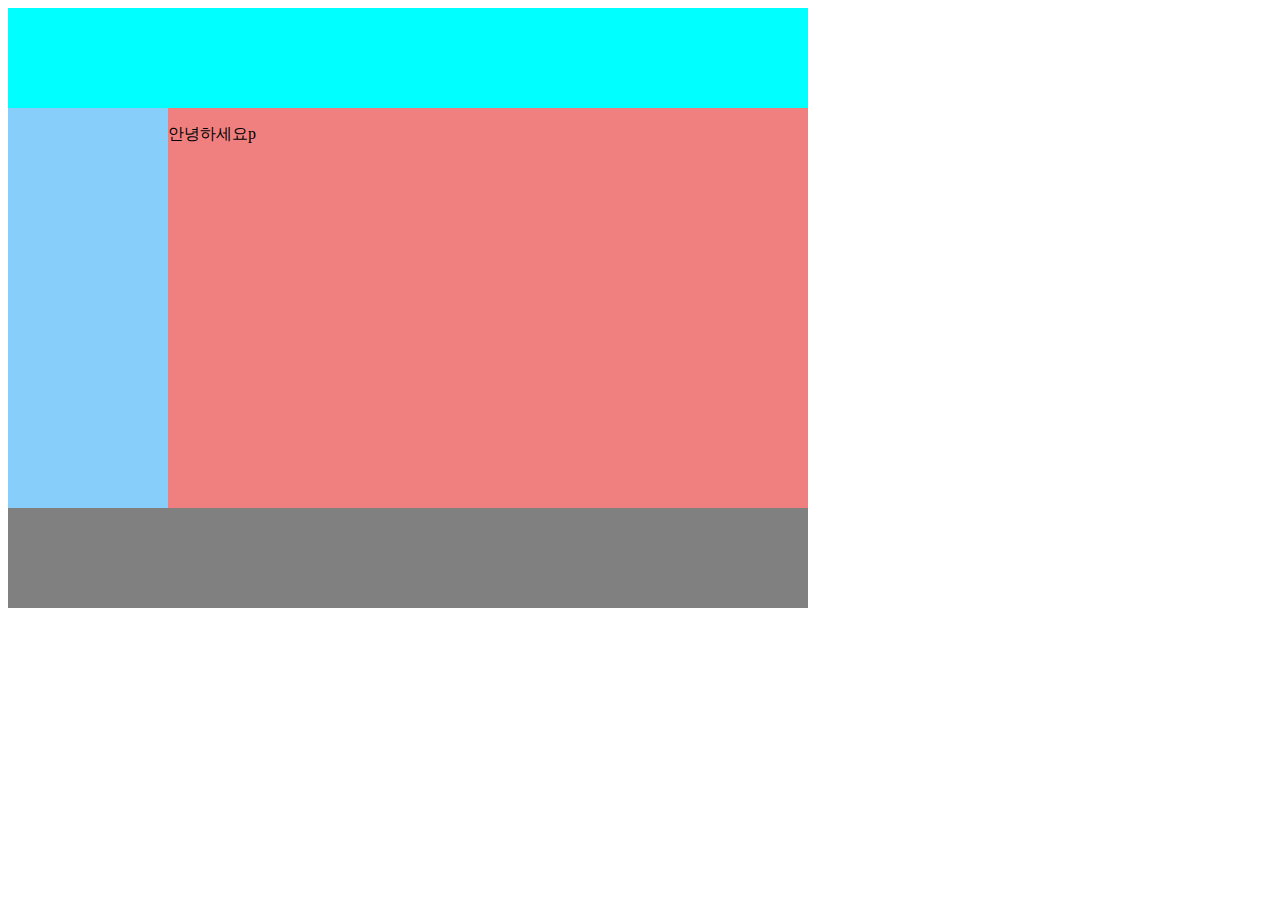
<file: index.html>
<!DOCTYPE html>
<html lang="en">
    <head>
        <meta charset="UTF-8" />
        <meta http-equiv="X-UA-Compatible" content="IE=edge" />
        <meta name="viewport" content="width=device-width, initial-scale=1.0" />
        <title>Layout practice</title>
        <link rel="stylesheet" href="./css/style.css" />
    </head>
    <body>
        <div class="container">
            <div class="topHeader"></div>
            <div class="mainCenter">
                <div class="leftMenu"></div>
                <div class="mainScreen">
                    <p>안녕하세요p</p>
                </div>
            </div>
            <div class="buttomFooter"></div>
        </div>
    </body>
</html>
</file>
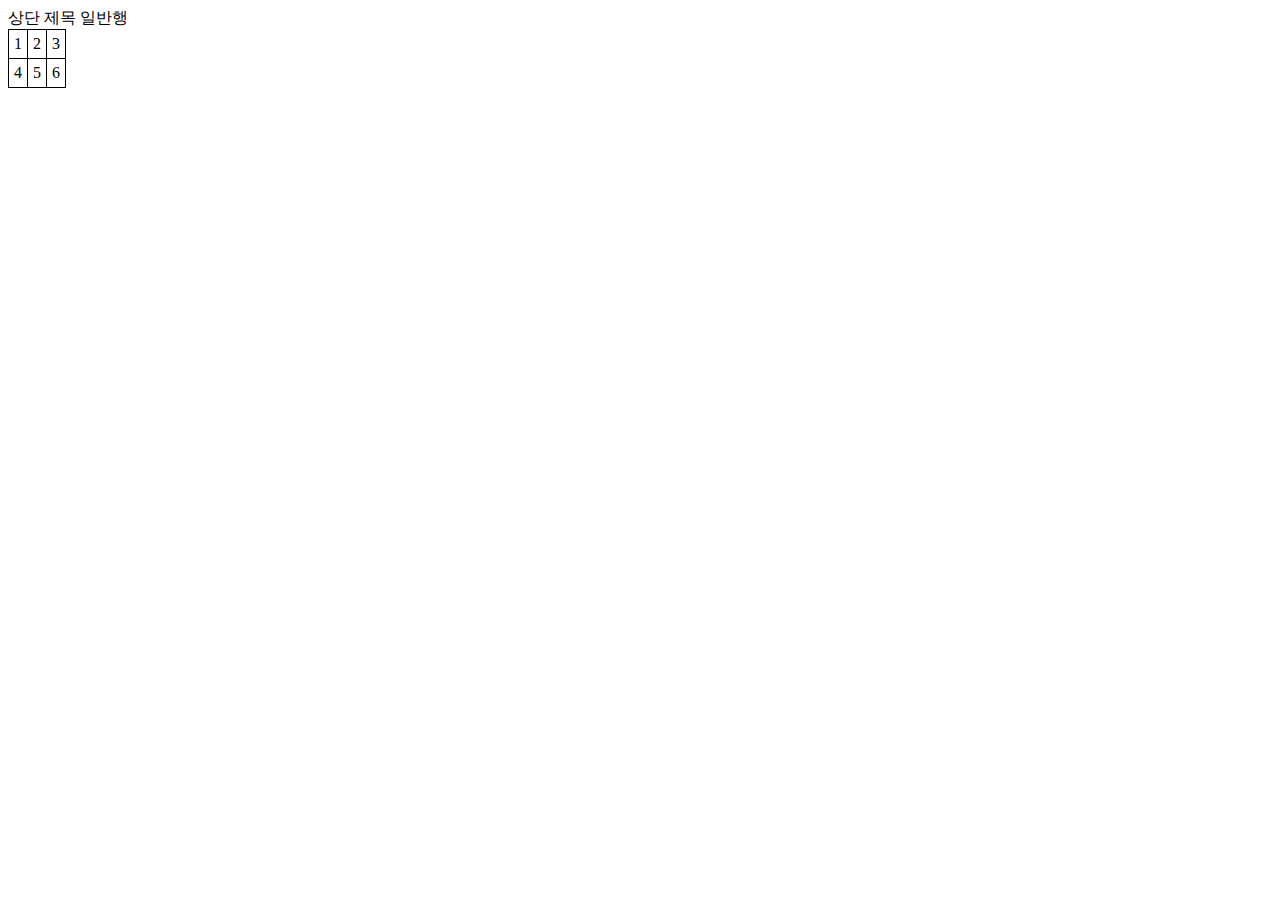
<file: cart.html>
<!DOCTYPE html>
<html lang="en">
    <head>
        <meta charset="UTF-8" />
        <meta http-equiv="X-UA-Compatible" content="IE=edge" />
        <meta name="viewport" content="width=device-width, initial-scale=1.0" />
        <link rel="stylesheet" href="./css/cart.css" />
        <title>Document</title>
    </head>
    <body>
        <!-- 표 만들기  -->
        <div>
            <table>
                <!-- 행과 열을 만든다. 가로줄<tr> 먼저 그리고 세로줄<td> 그린다.   -->
                <!-- 제목 같은거 달때 굵게 <th> -->
                <thead>
                    상단 제목
                </thead>
                <tr>
                    <td>1</td>
                    <td>2</td>
                    <td>3</td>
                </tr>
                <tbod>일반행</tbod>
                <tr>
                    <td>4</td>
                    <td>5</td>
                    <td>6</td>
                </tr>
                <tr></tr>
            </table>
        </div>
    </body>
</html>
</file>
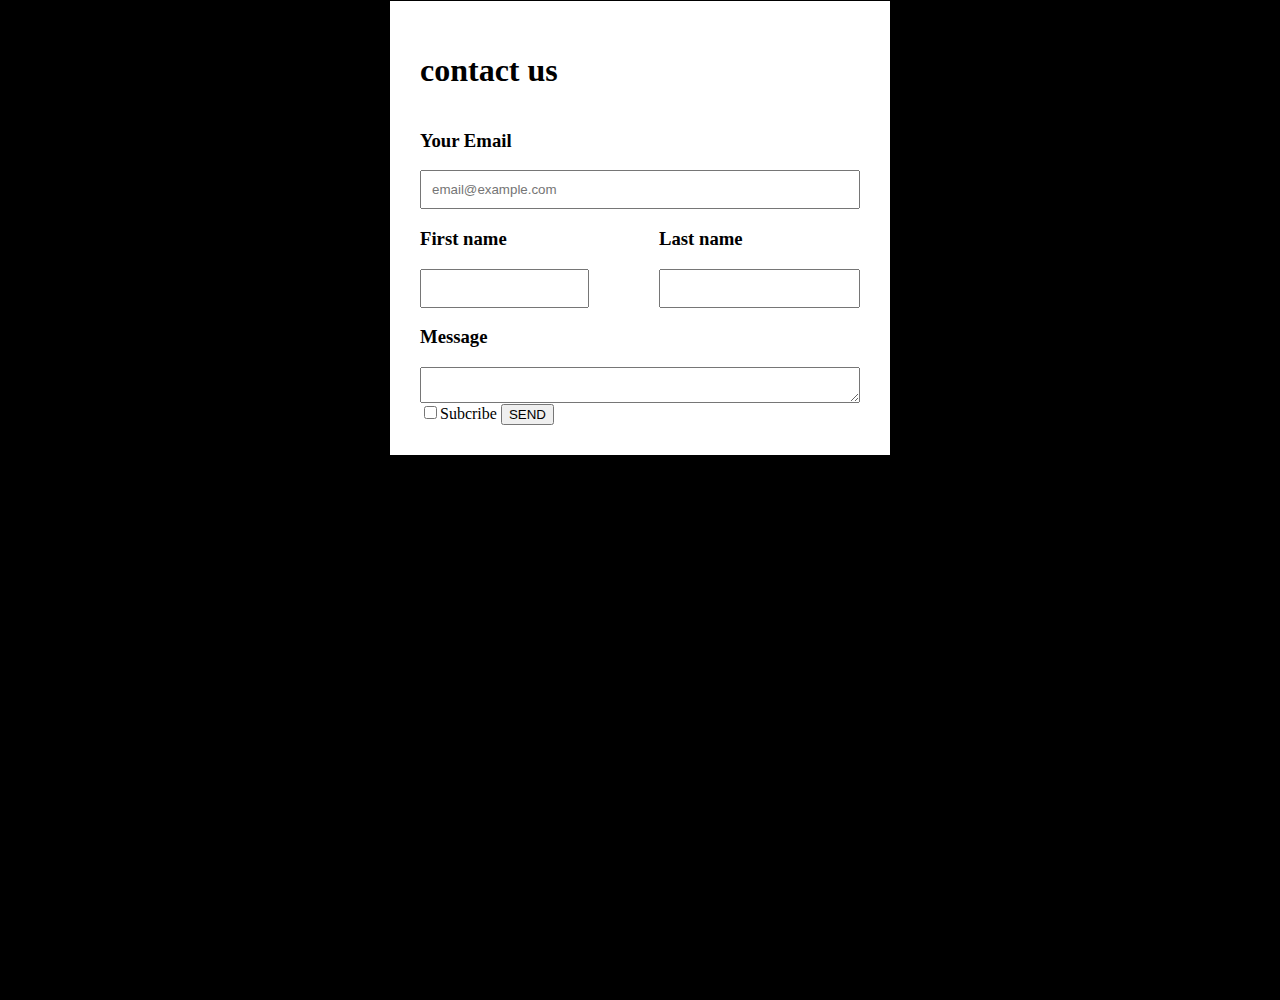
<file: contact.html>
<!DOCTYPE html>
<html lang="en">
    <head>
        <meta charset="UTF-8" />
        <meta http-equiv="X-UA-Compatible" content="IE=edge" />
        <meta name="viewport" content="width=device-width, initial-scale=1.0" />
        <link rel="stylesheet" href="./css/contact.css" />
        <title>contact us</title>
    </head>
    <body>
        <div class="form-background">
            <div class="form-white">
                <form>
                    <div class="contact-title">
                        <h1 class="contact-title">contact us</h1>
                    </div>
                    <div class="w-100">
                        <h3>Your Email</h3>
                        <input type="email" placeholder="email@example.com" />
                    </div>
                    <div class="names">
                        <div class="w-50">
                            <h3>First name</h3>
                            <input type="text" />
                        </div>
                        <div class="w-51">
                            <h3>Last name</h3>
                            <input type="text" />
                    </div>
                    </div>
                    <div class="w-100">
                        <h3>Message</h3>
                        <textarea row="20"></textarea>
                    </div>
                    <div>
                        <input type="checkbox">Subcribe</input>
                        <input class="contact-sending" type="submit" value="SEND">
                    </div>
                </form>
            </div>
        </div>
    </body>
</html>
</file>
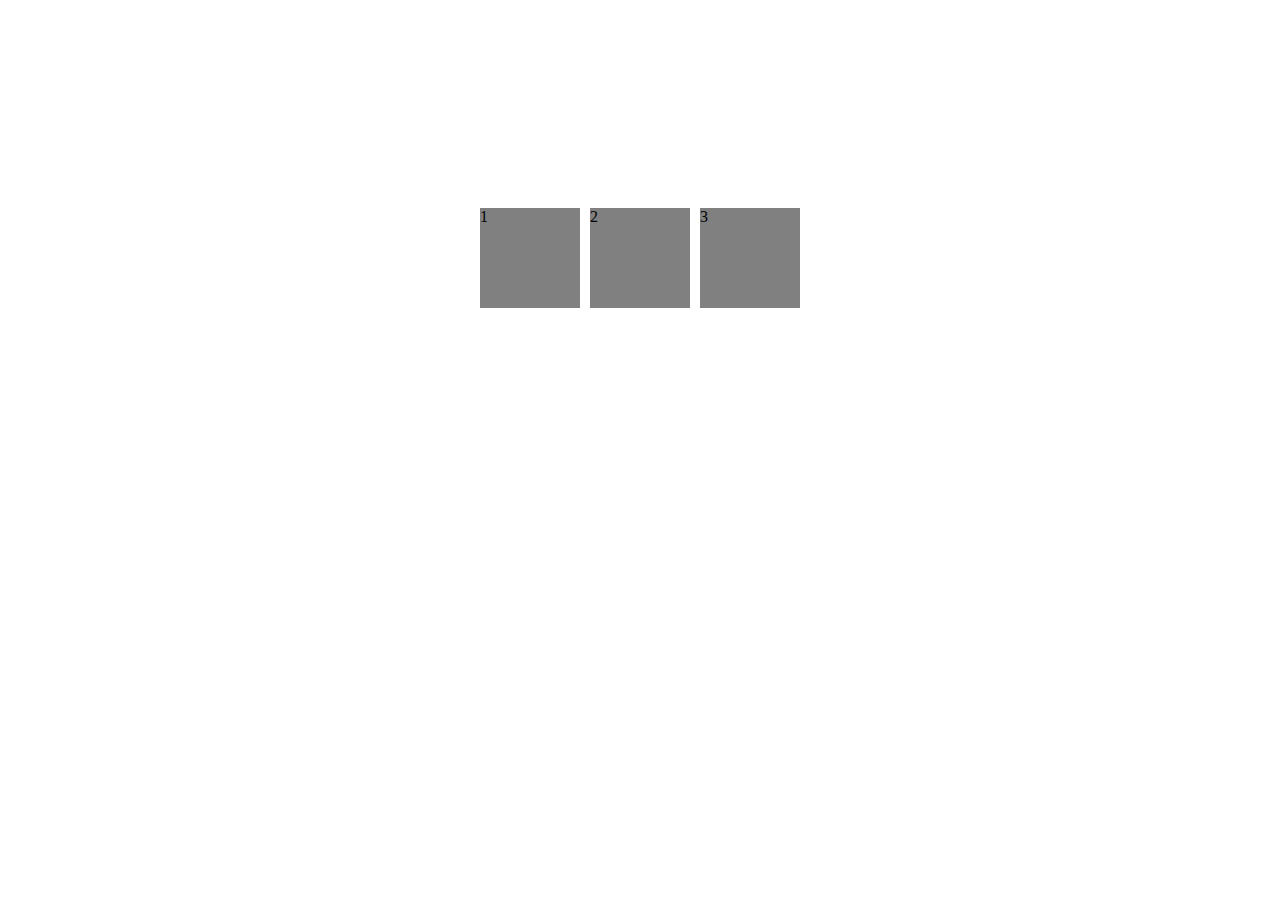
<file: display.html>
<!DOCTYPE html>
<html lang="en">
    <head>
        <meta charset="UTF-8" />
        <meta http-equiv="X-UA-Compatible" content="IE=edge" />
        <meta name="viewport" content="width=device-width, initial-scale=1.0" />
        <title>Document</title>
        <link rel="stylesheet" href="./css/display.css" />
    </head>
    <body class="flex-container">
        <div class="flex-item">1</div>
        <div class="flex-item">2</div>
        <div class="flex-item">3</div>
    </body>
</html>
</file>
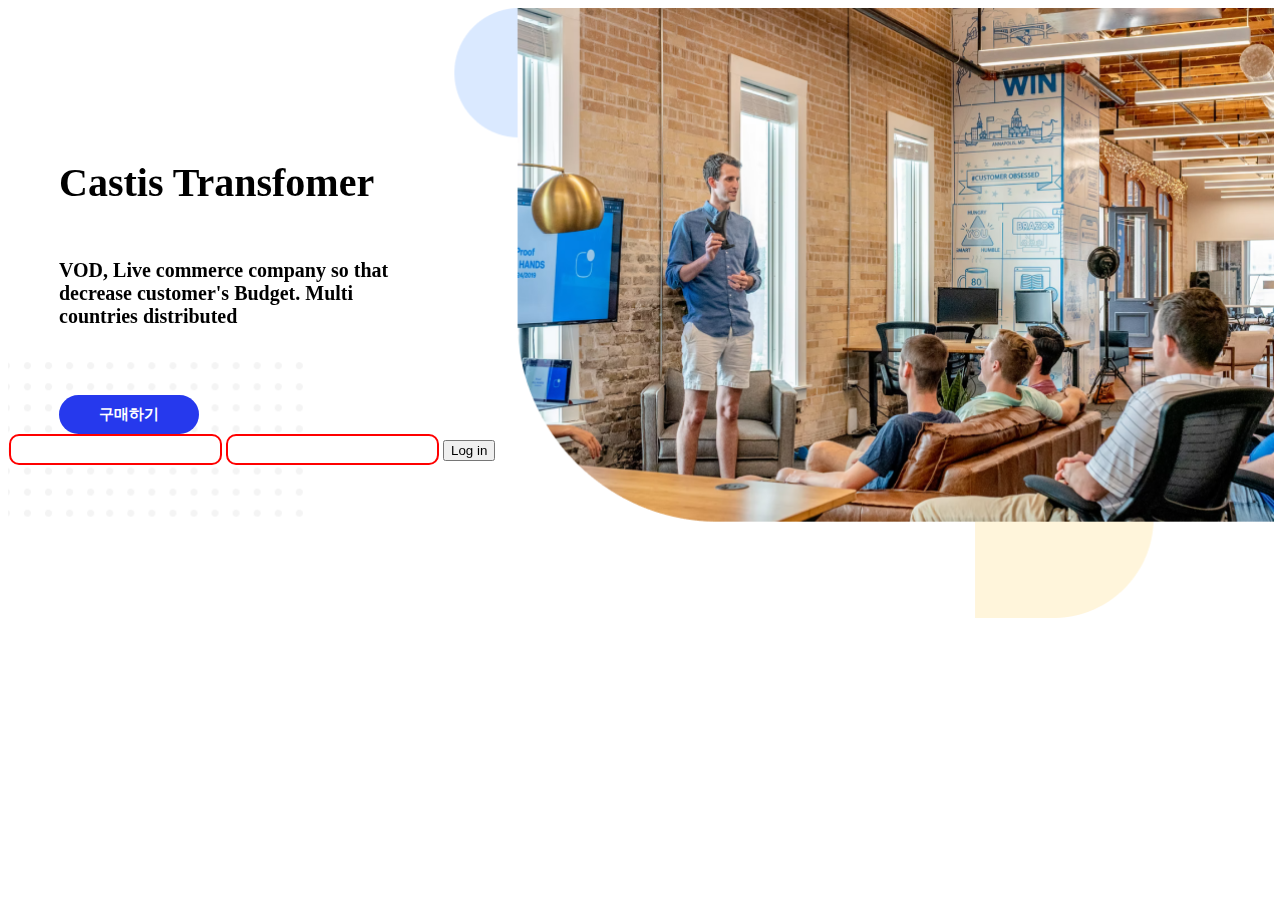
<file: layout2.html>
<!DOCTYPE html>
<html lang="en">
    <head>
        <meta charset="UTF-8" />
        <meta http-equiv="X-UA-Compatible" content="IE=edge" />
        <meta name="viewport" content="width=device-width, initial-scale=1.0" />
        <link rel="stylesheet" href="./css/layout.css" />
        <title>Layout2</title>
    </head>
    <body>
        <!-- 큰 배경 하나  -->
        <div class="main-background">
            <h4 class="main-title">Castis Transfomer</h4>
            <div class="mainTextBox">
                <h6 class="main-text">
                    VOD, Live commerce company so that decrease customer's
                    Budget. Multi countries distributed
                </h6>
                <button class="main-button">구매하기</button>
            </div>

            <!--  Form tag  -->
            <form>
                <input type="text" class="text-input" />
                <input type="text" class="text-input" />
                <button type="submit">Log in</button>
            </form>
        </div>
    </body>
</html>
</file>
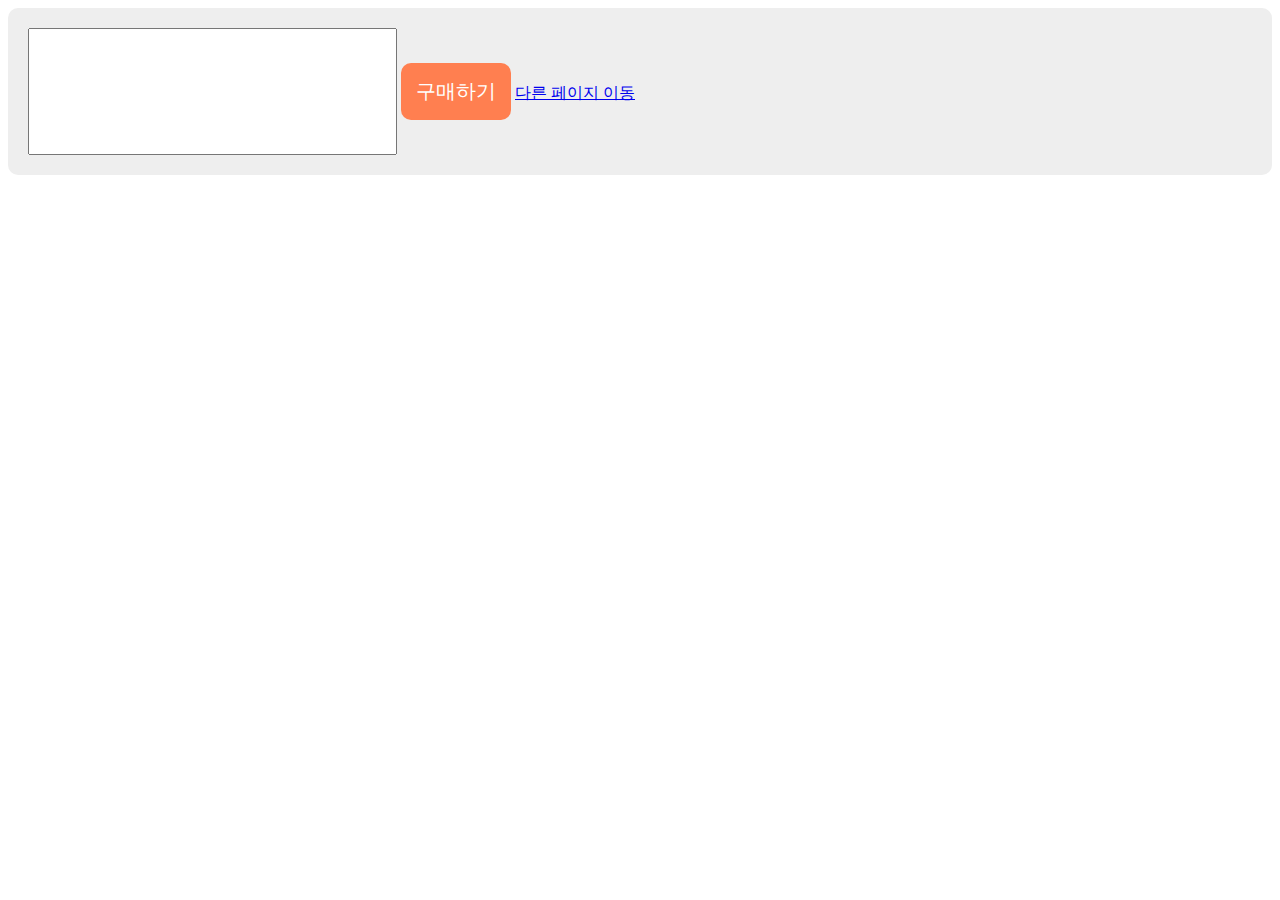
<file: navbar.html>
<!DOCTYPE html>
<html lang="en">
    <head>
        <meta charset="UTF-8" />
        <meta http-equiv="X-UA-Compatible" content="IE=edge" />
        <meta name="viewport" content="width=device-width, initial-scale=1.0" />
        <link rel="stylesheet" href="./css/navbar.css" />

        <title>Document</title>
    </head>
    <body>
        <div class=".btn body_main">
            <input class="test" type="text" />
            <button>구매하기</button>
            <a href="#" class="custom-link">다른 페이지 이동</a>
        </div>
    </body>
</html>
</file>
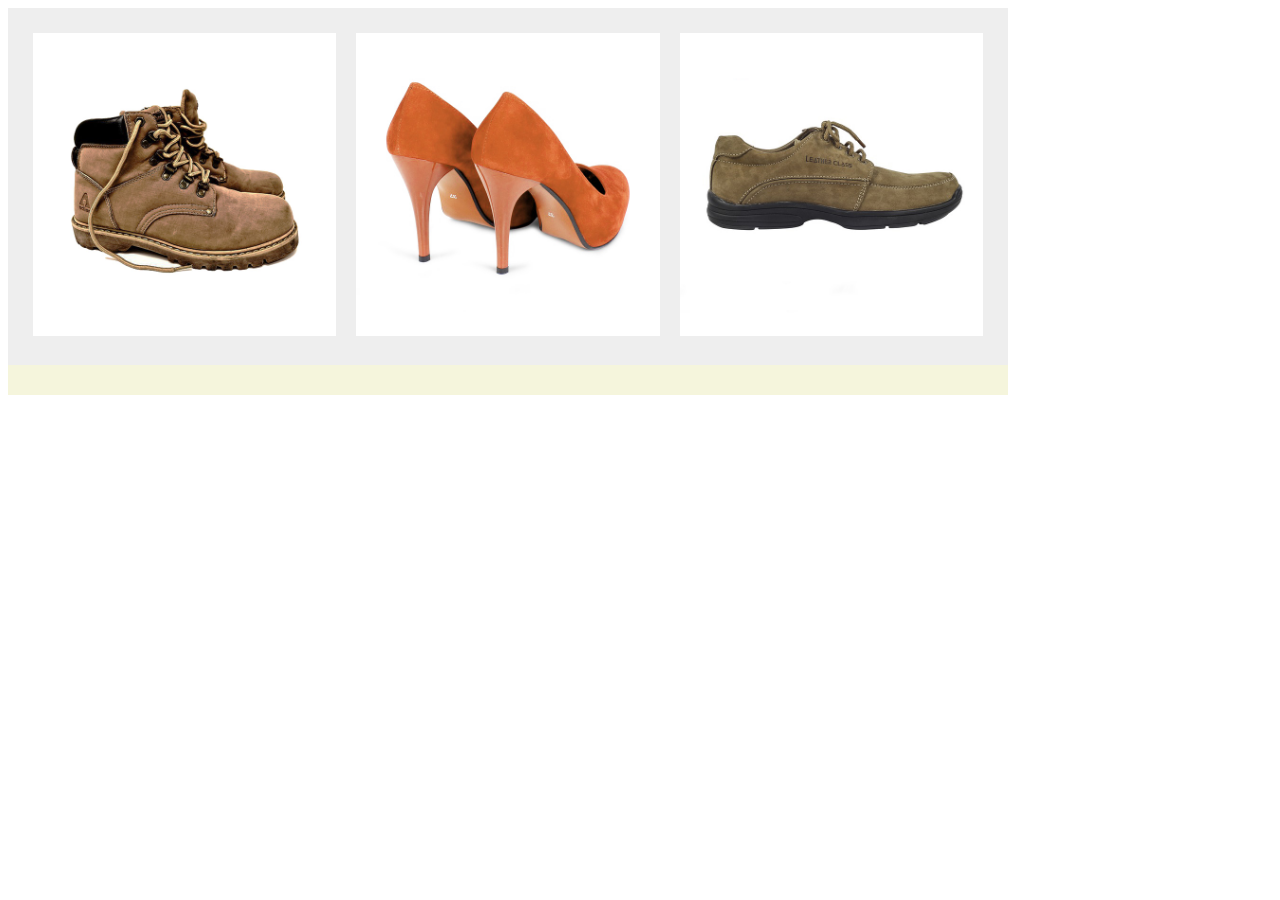
<file: oanhlinh.html>
<!DOCTYPE html>
<html lang="en">
    <head>
        <meta charset="UTF-8" />
        <meta http-equiv="X-UA-Compatible" content="IE=edge" />
        <meta name="viewport" content="width=device-width, initial-scale=1.0" />
        <link rel="stylesheet" href="./css/miniu.css" />
        <link rel="stylesheet" href="./fontawesome/all.css" />
        <title>Document</title>
    </head>
    <body>
        <div class="shop-bg">
            <div class="shop-container">
                <div class="shop-item">
                    <div class="position-relative">
                        <div class="overay over-box"></div>
                        <img src="./img/shoes.jpg" alt="" />
                    </div>
                    <div class="position-relative">
                        <div class="overay2 over-box"></div>
                        <img src="./img/heels.jpg" alt="" />
                    </div>
                    <div class="position-relative">
                        <div class="overay3 over-box"></div>
                        <img src="./img/shes3.jpg" alt="" />
                    </div>
                </div>
            </div>
            <div class="icon-container"></div>
        </div>
    </body>
</html>
</file>
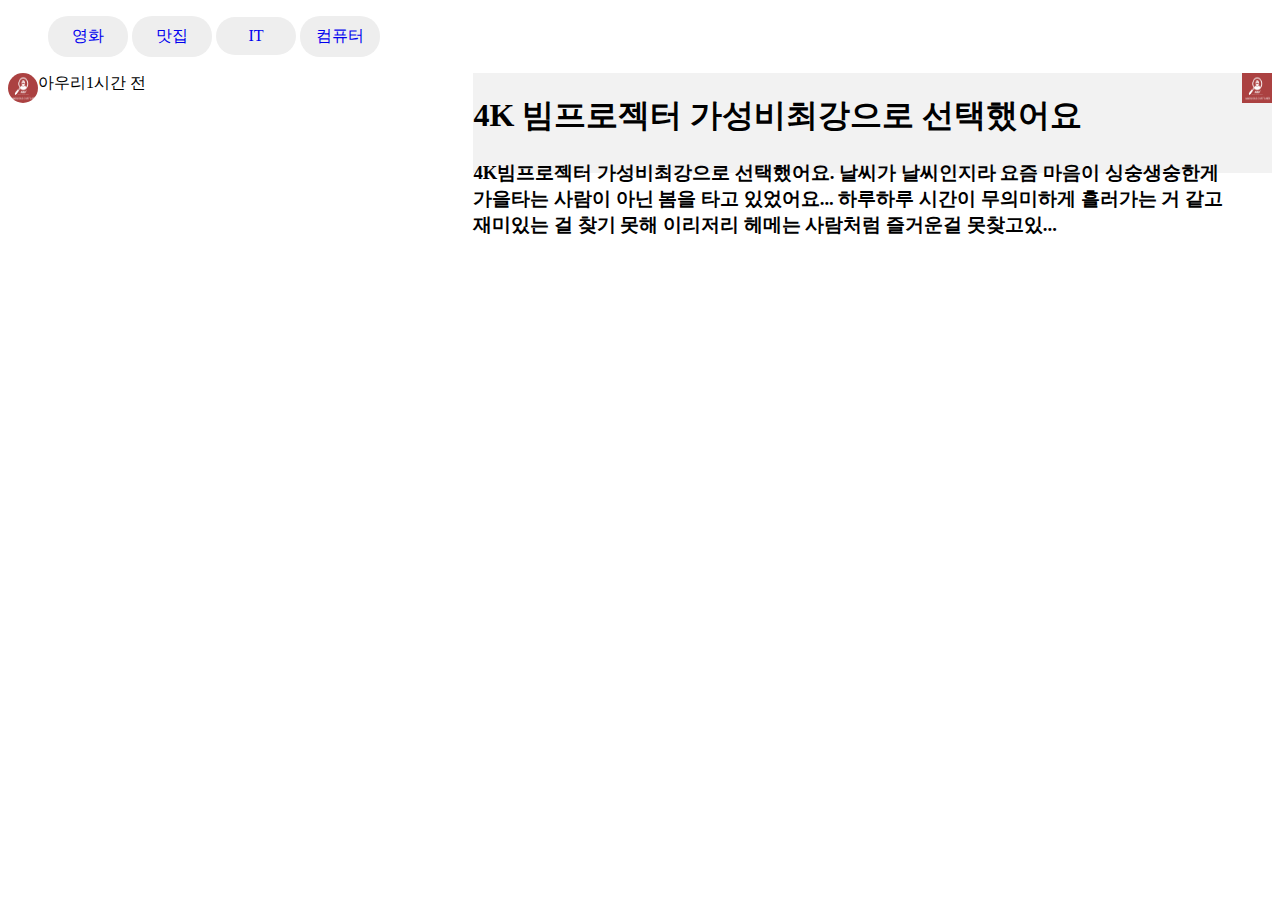
<file: post.html>
<!DOCTYPE html>
<html lang="en">
    <head>
        <meta charset="UTF-8" />
        <meta http-equiv="X-UA-Compatible" content="IE=edge" />
        <meta name="viewport" content="width=device-width, initial-scale=1.0" />
        <title>Post Box</title>
        <link rel="stylesheet" href="./css/poststyle.css" />
        <link rel="stylesheet" href="./css/navbar.css" />
    </head>
    <body>
        <header>
            <!-- Navigation 바 -->
            <nav>
                <ul class="navbar">
                    <li><a href="#">영화</a></li>
                    <li><a href="#">맛집</a></li>
                    <li><a href="#">IT</a></li>
                    <li><a href="#">컴퓨터</a></li>
                </ul>
            </nav>
        </header>

        <main>
            <div class="mainContent">
                <div class="postContent">
                    <img src="./img/MCP_LOGO.png" alt="사진" />
                    <span class="postContent__nickname">아우리</span>
                    <span>1시간 전</span>
                </div>
                <div>
                    <h1>4K 빔프로젝터 가성비최강으로 선택했어요</h1>
                    <h3>
                        4K빔프로젝터 가성비최강으로 선택했어요. 날씨가
                        날씨인지라 요즘 마음이 싱숭생숭한게 가을타는 사람이 아닌
                        봄을 타고 있었어요... 하루하루 시간이 무의미하게
                        흘러가는 거 같고 재미있는 걸 찾기 못해 이리저리 헤메는
                        사람처럼 즐거운걸 못찾고있...
                    </h3>
                </div>

                <img class="postImage" src="./img/MCP_LOGO.png" alt="사진" />
            </div>
        </main>
    </body>
</html>
</file>
<file: css/style.css>
.container {
    width: 800px;
    height: 600px;
    background-color: beige;
    display: flex;
    flex-direction: column;
}

.topHeader {
    width: 100%;
    height: 20%;
    background-color: aqua;
}

.mainCenter {
    width: 100%;
    height: 80%;
    display: flex;
}

.leftMenu {
    width: 20%;
    height: 100%;
    background-color: lightskyblue;
    display: inline-block;
}

.mainScreen {
    justify-content: center;
    align-items: center;
    display: inline-block;
    width: 80%;
    height: 100%;
    background-color: lightcoral;
}

.buttomFooter {
    width: 100%;
    height: 20%;
    background-color: gray;
}
</file>
<file: css/cart.css>
td, th {
    border: 1px solid black;
    padding: 5px;
}

table {
    /* 테이블 항목 단 간격 없앰 - 엑셀표처럼 */
    border-collapse: collapse;
}
</file>
<file: css/contact.css>
div, input, textarea {
    box-sizing: border-box;
}

body {
    margin:0;
}

.form-background {
    background-color: black;
    width: 100%;
    height: 1000px;
    padding: 1px;

}

.form-white {
    background-color: white;
    margin: auto;
    width: 80%;
    padding: 30px;
    max-width: 500px;
}

.contact-title {
    justify-content: center;
}

.w-100 {
    display: flex;
    flex-direction: column;
    width: 100%;
}

.w-100 input {
    display: flex;
    width: 100%;
    padding: 10px;
}

.names {
    display: flex;
    justify-content: space-between;
}


.w-50 input {
    display: flex;
    width:80%;
    padding: 10px;
    margin-right: 10px;
}

.w-51 input {
    display: flex;
    width: 100%;
    padding: 10px;

}
</file>
<file: css/display.css>
.flex-container {
    display: flex;
    justify-content: center;
    flex-wrap: wrap;
    height: 500px;
    align-items: center;
}

.flex-item {
    width: 100px;
    height: 100px;
    background-color: grey;
    margin: 5px;
}
</file>
<file: css/layout.css>
.main-background {
    width: 100%;
    height: 608px;
    /* background-color: lightblue; */
    background-image: url(../img/headlines.png);
    background-size: cover;
    background-repeat: no-repeat;
    background-position: right;
    /* 박스에 보정입히기 */
    filter: brightness(100%);
    padding: 1px;
}
/* width 사이즈를 줄이면 반복이 된다.  */
/* 사이즈를 조정해라. cover */
/* 가운데부터 배경을 채우던지 우측부터 채워라 */

.main-title {
    color: black;
    font-size: 40px;
    margin-top: 150px;
    margin-left: 50px;
    
}

.mainTextBox {
    width: 400px;
}

.main-text {
    color: black;
    font-size: 20px;
    margin-top: 20px;
    margin-left: 50px;
}

.main-button {
    margin-top: 20px;
    margin-left: 50px;
    padding: 10px 40px;
    background-color: #2639ED;
    border: none;
    color: white; 
    font-size: 15px;
    font-weight: 600;
    border-radius: 35px;
    position: relative;
    cursor: pointer;
}

.text-input {
    padding: 5px;
    font-size: 15px;
    border: 2px solid red;
    border-radius: 10px;

}
</file>
<file: css/navbar.css>
.navbar li {
    display: inline-block;
    width: 60px;
    text-align: center;
    background: #eee;
    padding: 10px;
    border-radius: 20px;
}

.navbar a {
    font-size: 16px;
    text-decoration: none;
}

.btn {
    padding: 15px;
    font-size: 20px;
    border: none;
    border-radius: 10px;
    background-color: coral;
    columns: white;
}

.body_main {
    background-color: #eee;
    padding: 20px;
    border-radius: 10px;
}

.body_main input{
    padding: 50px;
}

.body_main button {
    padding: 15px;
    font-size: 20px;
    border: none;
    border-radius: 10px;
    background-color: coral;
    color: white;
    cursor: pointer;
}

button:hover{
    background-color: #ddd;
    color: black;
}


btn:focus{
    background-color: red;
}
button:active{
    background-color: #ccc;
    border: 3px solid black;
    color: brown;
}

.test  {
    font-size: 20px;
}

.test:focus {
    border: 2px solid red;
}
</file>
<file: css/miniu.css>
.shop-bg {
    background-color: #eee;
    width: 100%;
    max-width: 1000px;
    margin: 0px;
}

.shop-container {
    padding: 15px;
}

.shop-item {
    display: flex;
    justify-content: center;
    /* padding: 10px; */  
}

.position-relative {
    position: relative;
    /* padding: 10px; */
    margin: 10px;
    /* border: 1px solid red; */
}

.overay {
    width: 100%;
    /* max-width: 200px; */
    height: 100%;
    position: absolute;
    background: rgba(0, 0, 0, 1.0);
    opacity: 0;
    transition: all 1s ease;
}

.overay:hover {
    opacity: 1;
    height: 50%;
}

img {
    width: 100%;
    /* max-width: 200px; */
    /* display: block; */
    /* box-sizing: border-box; */
}

.icon-container {
    padding: 15px;
    background-color: beige;
}
</file>
<file: css/poststyle.css>
.mainContent {
    width: 100%;
    height: 100px;
    background-color: #f2f2f2;
    padding: 0;
    margin: 0;
    display: flex;
}

.postContent {
    width: 100%;
    height: 100%;
    background-color: #fff;
    padding: 0;
    margin: 0;
    display: flex;
}

.postContent img {
    width: 30px;
    height: 30px;
    border-radius: 15px;
}

.postContent span:first-child {
    display: flex;
    flex-direction: column;
}

.postContent span:nth-child(2) {
    /* display: flex; */
    /* flex-direction: column; */
}

.mainContent img {
    width: 30px;
    height: 30px;
}
</file>
